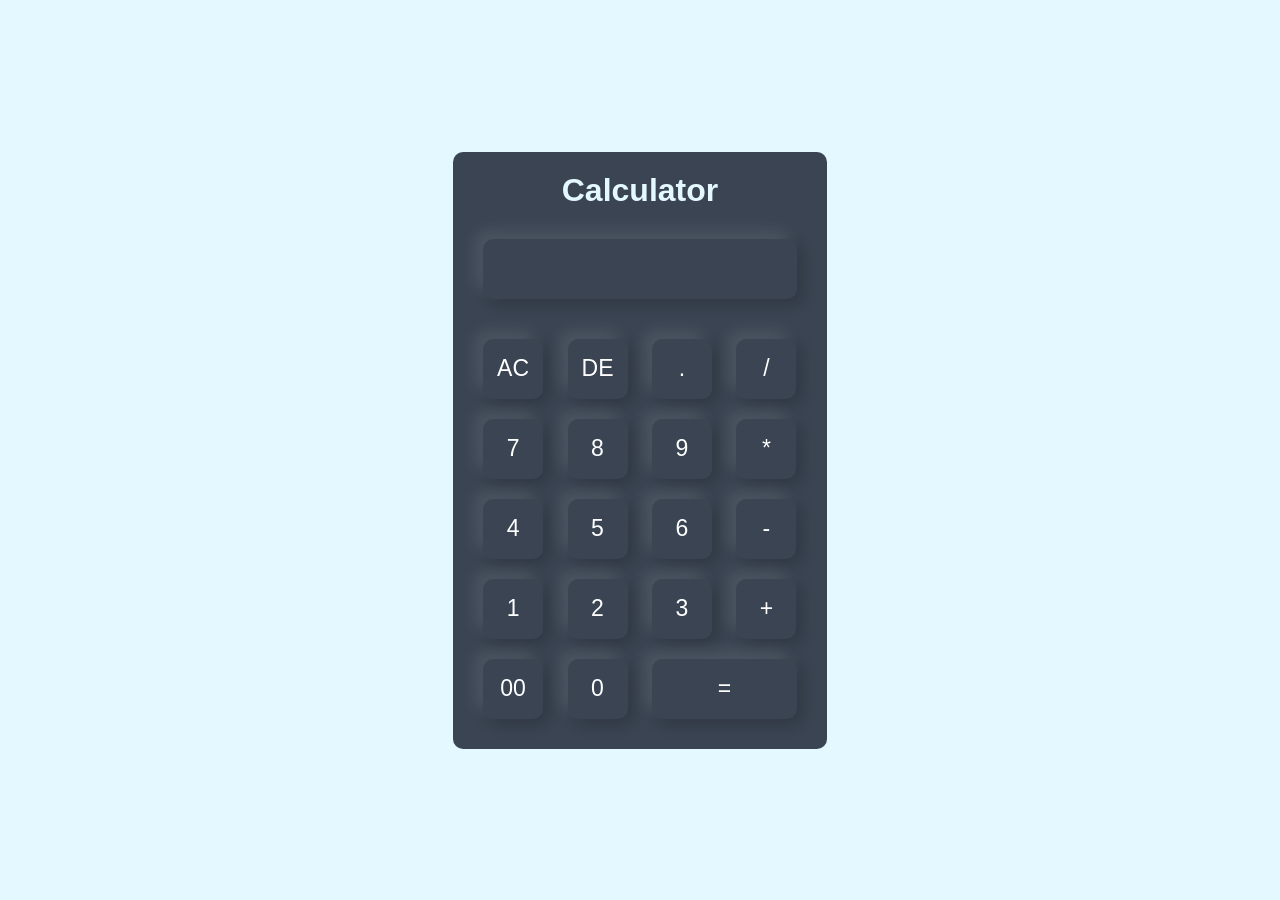
<file: Index.html>
<!DOCTYPE html>
<html lang="en">
<head>
    <meta charset="UTF-8">
    <meta name="viewport" content="width=device-width, initial-scale=1.0">
    <title>Document</title>
    <style>
        *{
            margin: 0;
            padding: 0;
            font-family:sans-serif;
            box-sizing: border-box;
        }
        .container{
            width: 100%;
            height: 100vh;
            background: #e3f9ff;
            display: flex;
            align-items: center;
            justify-content: center;

        }

        .calculator{
            background: #3a4452;
            padding: 20px;
            border-radius: 10px;

        }
        .calculator form input{
            border: 0;
            outline: 0;
            width: 60px;
            height: 60px;
            border-radius: 10px;
            box-shadow: -8px -8px 15px rgba(255,255,255,0.1),5px 5px 15px rgba(0,0,0,0.2);
            background: transparent;
            font-size: 23px;
            cursor: pointer;
            color: #fff;
            margin:10px;

        }
        form .display{
                display: flex;
                justify-content: flex-end;
                margin: 20px 0;

        }
        form .display input{
            text-align: right;
            flex:  1;
            font: 45px;
            box-sizing: none;
            
        }
        form input.equal{
            width: 145px;
        }
        .text{
            color: #e3f9ff;
            text-align: center;
        }
    </style>
</head>
<body>
    <div class="container">
        <div class="calculator">
            <h1 class = "text">Calculator</h1>
            <form>
                <div class="display">
                    <input type="text" name="display">
                </div>
              
                <div>
                    <input type="button" value="AC" onclick="display.value = '' ">
                    <input type="button" value="DE" onclick="display.value = display.value.toString().slice (0,-1)">
                    <input type="button" value="." onclick="display.value += '.' ">
                    <input type="button" value="/" onclick="display.value += '/' ">
                </div>
                <div>
                    <input type="button" value="7" onclick="display.value += '7' ">
                    <input type="button" value="8" onclick="display.value += '8' ">
                    <input type="button" value="9" onclick="display.value += '9' ">
                    <input type="button" value="*" onclick="display.value += '*' ">
                </div>
                <div>
                    <input type="button" value="4" onclick="display.value += '4' ">
                 
                    <input type="button" value="5" onclick="display.value += '5' ">
                    <input type="button" value="6"onclick="display.value += '6' ">
                    <input type="button" value="-" onclick="display.value += '-' ">
                </div>
                <div>
                    <input type="button" value="1" onclick="display.value += '1' ">
                    <input type="button" value="2" onclick="display.value += '2' ">
                    <input type="button" value="3" onclick="display.value += '3' ">
                    <input type="button" value="+" onclick="display.value += '+' ">
                </div>
                <div>
                    <input type="button" value="00" onclick="display.value += '00' ">
                    <input type="button" value="0" onclick="display.value += '0' ">
                    <input type="button" value="=" class="equal" onclick="display.value = eval(display.value)">
                  
                </div>
            </form>
        </div>
    </div>
</body>
</html>
</file>
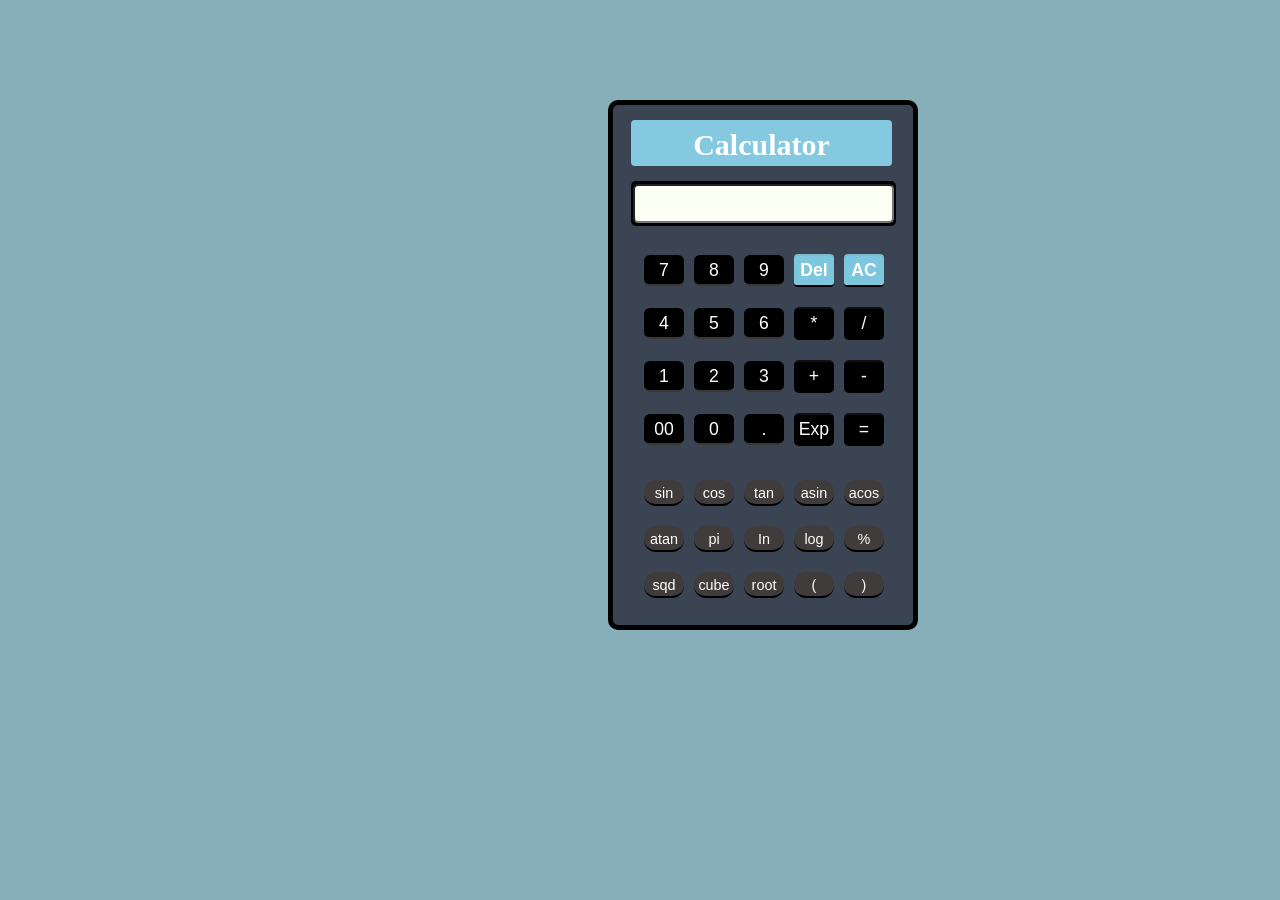
<file: main.html>
<!DOCTYPE html>
<html lang="en">

<head>
    <meta charset="UTF-8" />
    <meta name="viewport" content="width=device-width, initial-scale=1.0" />
    <title>Scientific Calculator</title>
    <link rel="stylesheet" href="main.css" />
</head>

<body>
    <div class="cal-container">
        <div class="clock">
            <h3>Calculator</h3>
        </div>

        <div class="display">
            <input type="text" id="screen" readonly="0" />
        </div>

        <div class="keys">
            <p>
                <input type="button" value="7" class="btn btn-num" onclick="press(7)" />
                <input type="button" value="8" class="btn btn-num" onclick="press(8)" />
                <input type="button" value="9" class="btn btn-num" onclick="press(9)" />
                <input type="button" value="Del" class="btn btn-red" onclick="backspace('')" />
                <input type="button" value="AC" class="btn btn-red" onclick="clearScreen('')" />
            </p>

            <p>
                <input type="button" value="4" class="btn btn-num" onclick="press(4)" />
                <input type="button" value="5" class="btn btn-num" onclick="press(5)" />
                <input type="button" value="6" class="btn btn-num" onclick="press(6)" />
                <input type="button" value="*" class="btn btn-opera" onclick="press('*')" />
                <input type="button" value="/" class="btn btn-opera" onclick="press('/')" />
            </p>

            <p>
                <input type="button" value="1" class="btn btn-num" onclick="press(1)" />
                <input type="button" value="2" class="btn btn-num" onclick="press(2)" />
                <input type="button" value="3" class="btn btn-num" onclick="press(3)" />
                <input type="button" value="+" class="btn btn-opera" onclick="press('+')" />
                <input type="button" value="-" class="btn btn-opera" onclick="press('-')" />
            </p>

            <p>
                <input type="button" value="00" class="btn btn-num" onclick="press(0)" />
                <input type="button" value="0" class="btn btn-num" onclick="press(0)" />
                <input type="button" value="." class="btn btn-num" onclick="prese('.')" />
                <input type="button" value="Exp" class="btn btn-opera" onclick="Exp()" />
                <input type="button" value="=" class="btn btn-opera" onclick="calculate()" />
            </p>

            <p style="margin-top: 30px">
                <input type="button" value="sin" class="btn btn-sign" onclick="sine()" />
                <input type="button" value="cos" class="btn btn-sign" onclick="cosine()" />
                <input type="button" value="tan" class="btn btn-sign" onclick="tan()" />
                <input type="button" value="asin" class="btn btn-sign" onclick=" invsine()" />
                <input type="button" value="acos" class="btn btn-sign" onclick=" invcosine()" />
            </p>
            <p>
                <input type="button" value="atan" class="btn btn-sign" onclick=" invtan()" />
                <input type="button" value="pi" class="btn btn-sign" onclick="press(3.17)" />
                <input type="button" value="In" class="btn btn-sign" onclick="ln()" />
                <input type="button" value="log" class="btn btn-sign" onclick="log()" />
                <input type="button" value="%" class="btn btn-sign" onclick="percent()" />
            </p>
            <p>
                <input type="button" value="sqd" class="btn btn-sign" onclick="square()" />
                <input type="button" value="cube" class="btn btn-sign" onclick="cube()" />
                <input type="button" value="root" class="btn btn-sign" onclick="sqrt()" />
                <input type="button" value="(" class="btn btn-sign" onclick="press('(')" />
                <input type="button" value=")" class="btn btn-sign" onclick="press(')')" />
            </p>
        </div>
    </div>

    <script src="main.js"></script>
</body>

</html>
</file>
<file: main.css>
body {
    background: #86afba;
  }
  
  .cal-container {
    background-color: #3a4452; /*  /*#222; */
    width: 300px;
    height: 520px;
    text-align: center;
    border-radius: 10px;
    border: 5px solid black;
    margin-left: 600px;
    margin-top: 100px;
    border-right: 5px solid black;
    border-bottom: 5px solid black;
    display: center;
  }
  
  .clock {
    position: relative;
    top: 15px;
    height: 40px;
    width: 255px;
    padding: 3px;
    margin-left: 18px;
    margin-right: 18px;
    border-radius: 4px;
    /* left: 170px; */
    background: rgb(132, 201, 224);
    color: white;
    font-weight: 3px;
   
   
  }
  .clock h3{
      text-align: center;
      align-items: center;
      margin-top: 5px;
      font-size: 30px;
     
      
  }
  
  .display {
    background-color: black;
    height: 45px;
    position: relative;
    display: inline-block;
    top: 30px;
    width: 265px;
    border-radius: 5px;
  }
  
  #screen {
    position: relative;
    height: 33px;
    top: 2.5px;
    width: 253px;
   background: #fcfff4;
    text-align: right;
    font-size: 1.5em;
    border-radius: 5px;
  }
  .keys {
    position: relative;
    top: 40px;
  }
  .btn {
    color: black;
    background-color: rgb(81, 165, 248);
    cursor: pointer;
    width: 40px;
    margin: 2px 2px 2px 4px;
    font-size: 0.9em;
    text-align: center;
    border: none;
    border-top: 2px solid transparent;
    padding: 3px;
  }
  .btn-sign {
    background: #413c3c;
    color: #ffffff;
    border-radius: 12px;
    border-top: 2px solid #413c3c;
    border-bottom: 2px solid #000;
  }
  
  .btn-sign:active {
    border-bottom: 2px solid #413c3c;
    border-top: 2px solid #000;
  }
  
  .btn-num {
    background-color: black;
    color: #fff;
    font-size: 1.1em;
    border-radius: 6px;
    border-bottom: 2px solid #3b3737;
    border-top: 2px solid black;
  }
  
  .btn-num:active {
    border-bottom: 2px solid #413c3c;
    border-top: 2px solid #000;
  }
  .btn-red {
    background: rgb(124, 198, 222);
    padding: 4px;
    color: white;
    font-size: 1.1em;
    border-radius: 4px;
    border-bottom: 2px solid #000;
    border-top: 2px solid rgb(124, 186, 207);
    font-weight: 600;
  }
  
  .btn-red:active {
    border-bottom: 2px solid #000;
    border-top: 2px solid red;
  }
  
  .btn-opera {
    background: black;
    color: #fff;
    padding: 4px;
    font-size: 1.1em;
    border-radius: 5px;
    border-bottom: 2px solid #000;
    border-top: 2px solid #111;
  }
  
  .btn-opera:active {
    border-bottom: 2px solid #000;
    border-top: 2px solid #111;
  }
</file>
